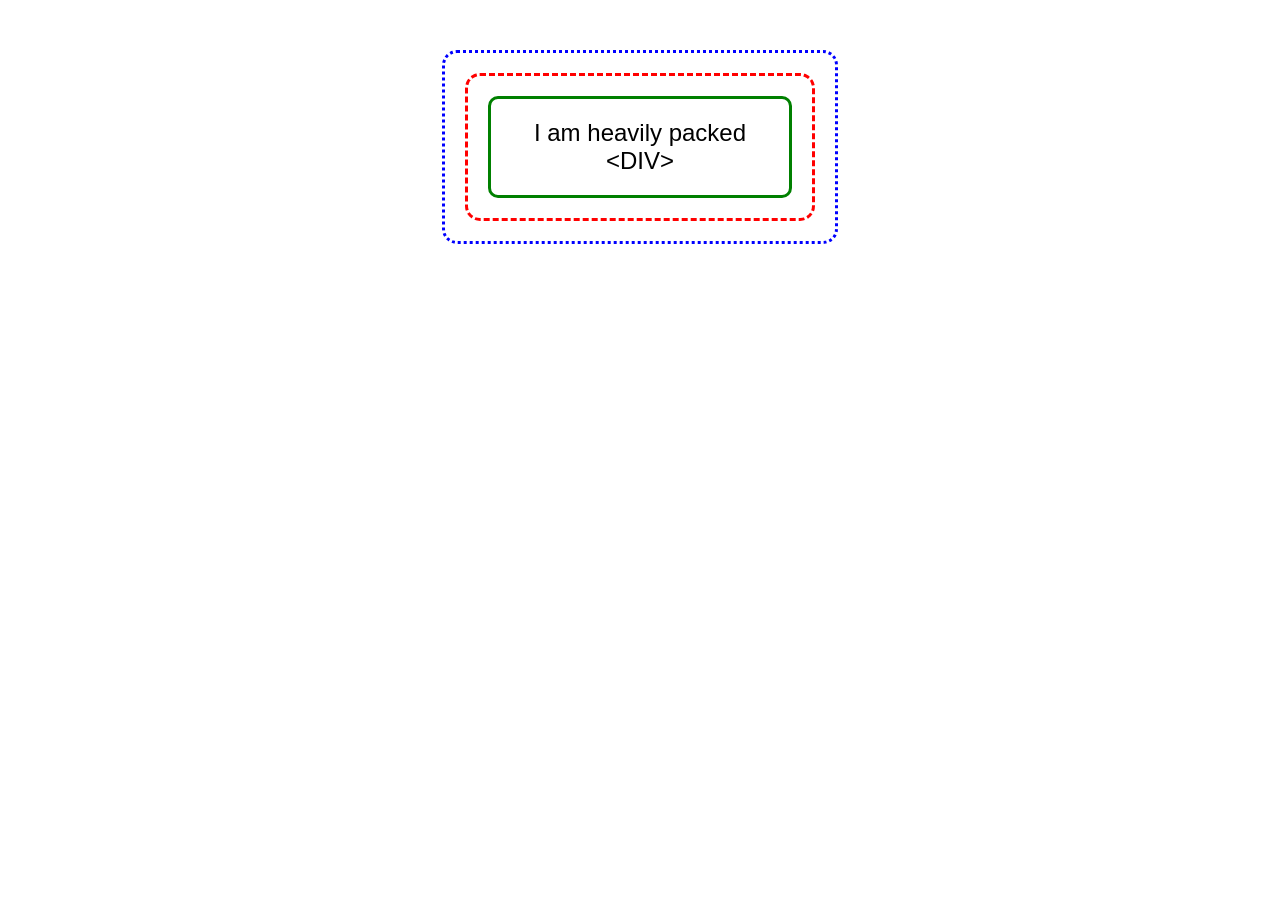
<file: bai1.html>
<!DOCTYPE html>
<html lang="en">
<head>
    <meta charset="UTF-8">
    <title>Rectangles</title>
    <style>
        .outside {
            border: 3px dotted blue;
            border-radius: 15px;
            padding: 20px;
            width: 350px;
            margin: 50px auto;
        }
        .middle {
            border: 3px dashed red;
            border-radius: 15px;
            padding: 20px;
        }
        .inner {
            border: 3px solid green;
            border-radius: 10px;
            padding: 20px;
            text-align: center;
            font-size: 24px;
            font-family: Arial, sans-serif;
        }
    </style>
</head>
<body>
    <div class="outside">
        <div class="middle">
            <div class="inner">
                I am heavily packed<br>&lt;DIV&gt;
            </div>
        </div>
    </div>
</body>
</html>
</file>
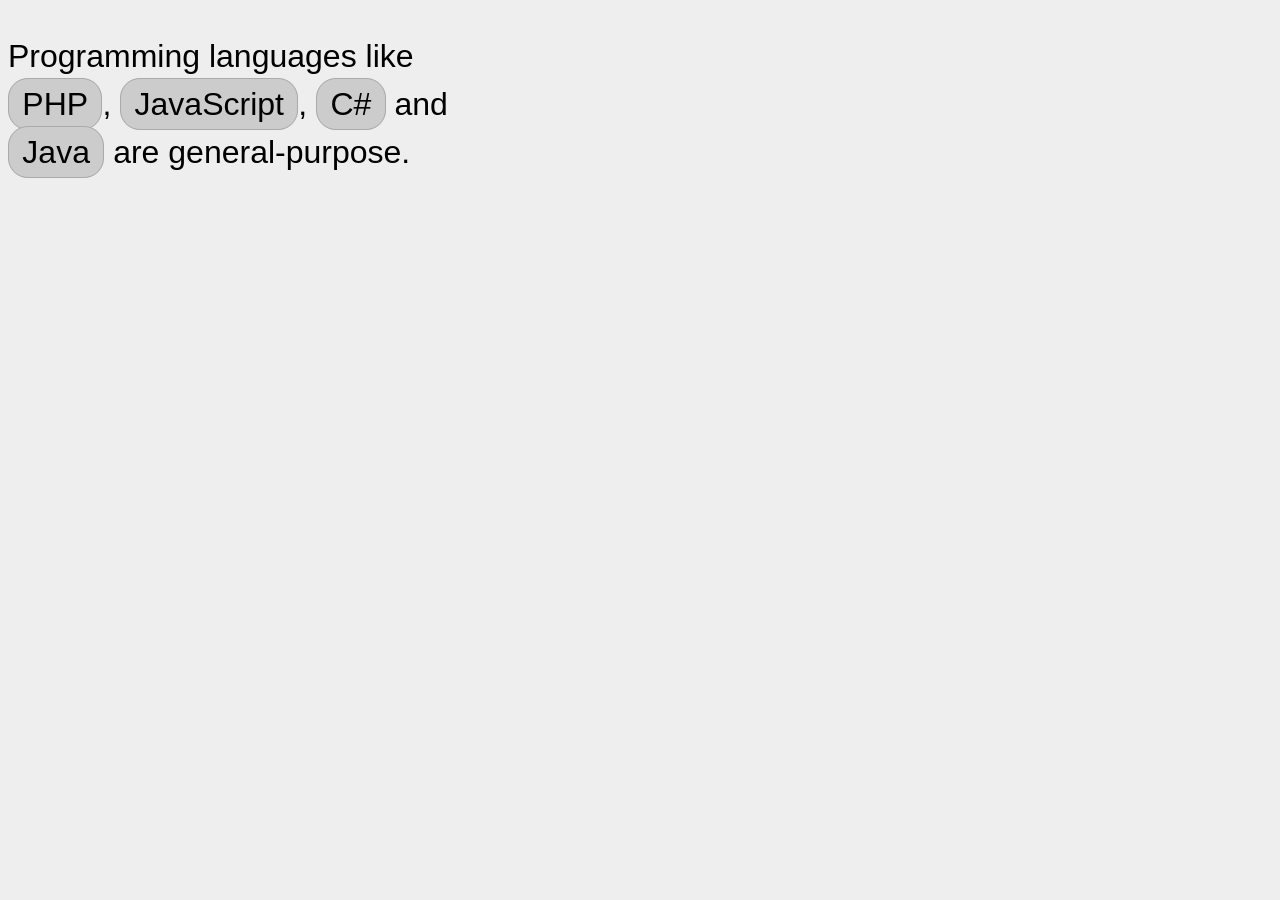
<file: bai2.html>
<!DOCTYPE html>
<html lang="en">
<head>
    <meta charset="UTF-8">
    <title>languages.html</title>
    <link rel="stylesheet" href="langs.css">
</head>
<body>
    <p>
        Programming languages like <br>
        <span class="lang">PHP</span>, <span class="lang">JavaScript</span>, <span class="lang">C#</span> and <br>
        <span class="lang">Java</span> are general-purpose.
    </p>
</body>
</html>
</file>
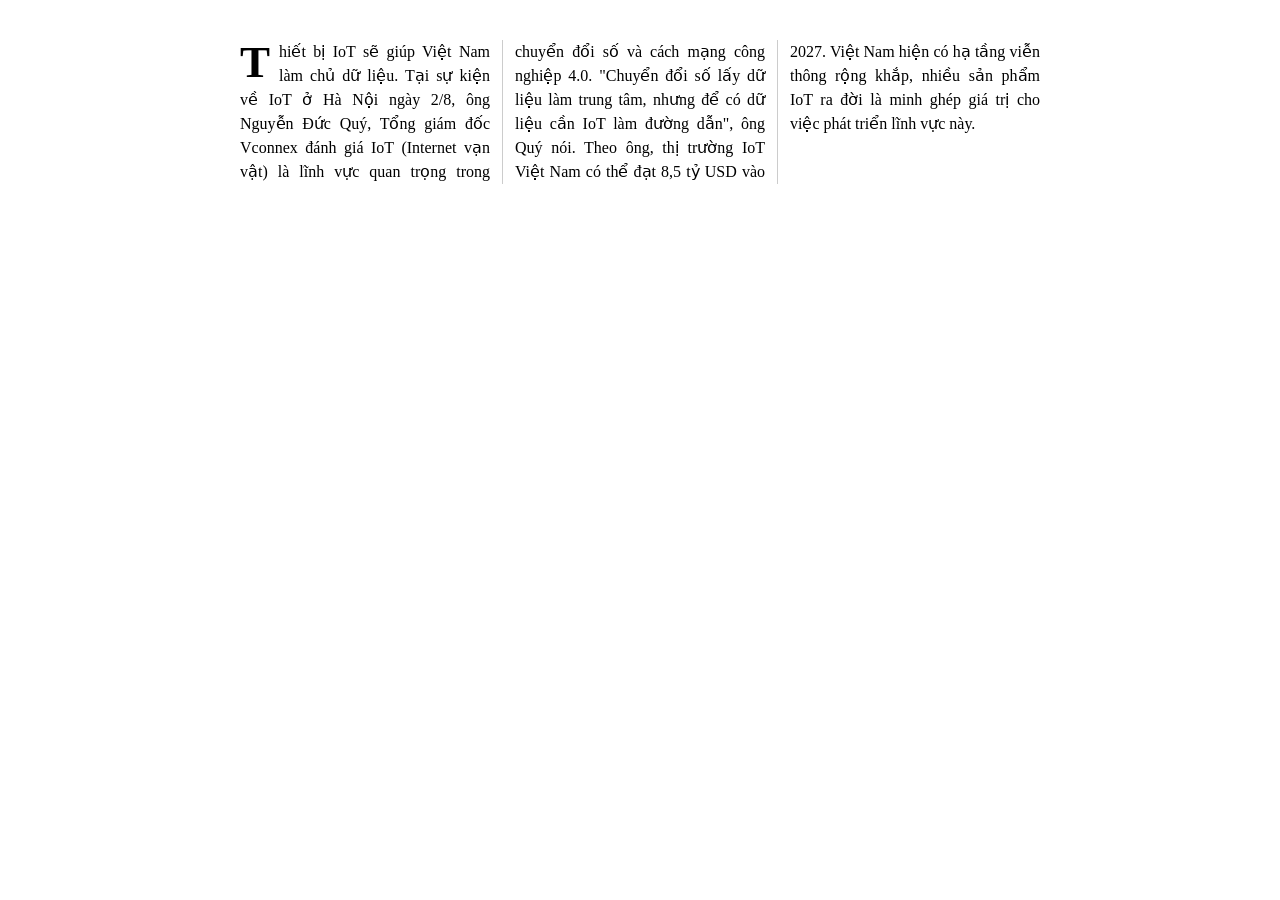
<file: bai5.html>
<!DOCTYPE html>
<html lang="vi">
<head>
    <meta charset="UTF-8">
    <title>Drop Cap & Cột báo</title>
    <style>
        .newspaper {
            width: 800px;
            margin: 40px auto;
            font-family: "Times New Roman", serif;
            font-size: 16px;
            line-height: 1.5;
            text-align: justify;
            column-count: 3;
            column-gap: 25px;
            column-rule: 1px solid #ccc;
        }
        .newspaper p {
            margin-top: 0;
        }
        .newspaper p:first-letter {
            float: left;
            font-size: 45px;
            line-height: 1;
            font-weight: bold;
            margin-right: 9px;
        }
    </style>
</head>
<body>
    <div class="newspaper">
        <p>
            Thiết bị IoT sẽ giúp Việt Nam làm chủ dữ liệu. Tại sự kiện về IoT ở Hà Nội ngày 2/8, ông Nguyễn Đức Quý, Tổng giám đốc Vconnex đánh giá IoT (Internet vạn vật) là lĩnh vực quan trọng trong chuyển đổi số và cách mạng công nghiệp 4.0. "Chuyển đổi số lấy dữ liệu làm trung tâm, nhưng để có dữ liệu cần IoT làm đường dẫn", ông Quý nói. Theo ông, thị trường IoT Việt Nam có thể đạt 8,5 tỷ USD vào 2027. Việt Nam hiện có hạ tầng viễn thông rộng khắp, nhiều sản phẩm IoT ra đời là minh ghép giá trị cho việc phát triển lĩnh vực này.
        </p>
    </div>
</body>
</html>
</file>
<file: langs.css>
body {
    background: #EEE;
    line-height: 1.5em;
    font-size: 24pt;
    font-family: Arial, sans-serif;
}
.lang {
    border: 1px solid #AAA;
    border-radius: 20px;
    background: #CCC;
    padding: 5pt 10pt;
}
</file>
